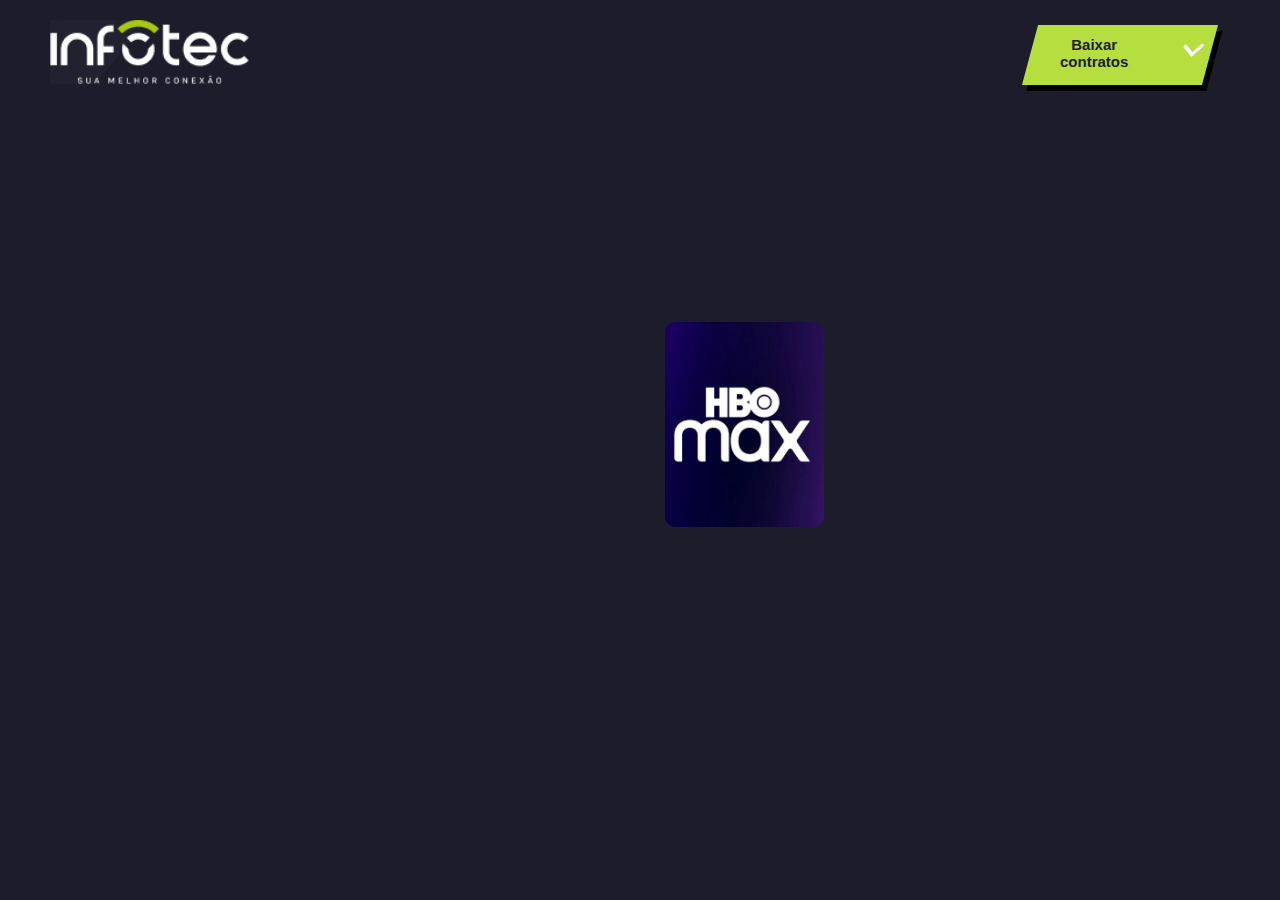
<file: index.html>
<!DOCTYPE html>
<html lang="pt-BR">
<head>
    <meta charset="UTF-8">
    <meta name="viewport" content="width=device-width, initial-scale=1.0">
    <link rel="preconnect" href="https://fonts.googleapis.com">
    <link rel="preconnect" href="https://fonts.gstatic.com" crossorigin>
    <link href="https://fonts.googleapis.com/css2?family=Alumni+Sans+Inline+One&family=Roboto+Mono:wght@300&family=Roboto:ital,wght@0,100;0,300;0,400;1,100;1,400;1,700&family=Titillium+Web:ital,wght@0,200;0,300;1,200&display=swap" rel="stylesheet">
    <link rel="shortcut icon" href="image/favicon.png" type="image/x-icon">
    <link rel="stylesheet" href="index.css">
    <title>INFOTEC</title>
</head>
<body>
    <header>
        <div class="logo">
            <div class="logoHerader">
                <a href="https://infotec.psi.br/tv/" target="_blank"><img src="image/logo_infotec.png" ></a>
            </div>
            <button class="cta">
                <span class="span">Baixar  <br>  contratos</span>
                <span class="second">
                  <svg width="50px" height="20px" viewBox="0 0 66 43" version="1.1" xmlns="http://www.w3.org/2000/svg" xmlns:xlink="http://www.w3.org/1999/xlink">
                    <g id="arrow" stroke="none" stroke-width="1" fill="none" fill-rule="evenodd">
                      <path class="one" d="M40.1543933,3.89485454 L43.9763149,0.139296592 C44.1708311,-0.0518420739 44.4826329,-0.0518571125 44.6771675,0.139262789 L65.6916134,20.7848311 C66.0855801,21.1718824 66.0911863,21.8050225 65.704135,22.1989893 C65.7000188,22.2031791 65.6958657,22.2073326 65.6916762,22.2114492 L44.677098,42.8607841 C44.4825957,43.0519059 44.1708242,43.0519358 43.9762853,42.8608513 L40.1545186,39.1069479 C39.9575152,38.9134427 39.9546793,38.5968729 40.1481845,38.3998695 C40.1502893,38.3977268 40.1524132,38.395603 40.1545562,38.3934985 L56.9937789,21.8567812 C57.1908028,21.6632968 57.193672,21.3467273 57.0001876,21.1497035 C56.9980647,21.1475418 56.9959223,21.1453995 56.9937605,21.1432767 L40.1545208,4.60825197 C39.9574869,4.41477773 39.9546013,4.09820839 40.1480756,3.90117456 C40.1501626,3.89904911 40.1522686,3.89694235 40.1543933,3.89485454 Z" fill="#FFFFFF"></path>
                      <path class="two" d="M20.1543933,3.89485454 L23.9763149,0.139296592 C24.1708311,-0.0518420739 24.4826329,-0.0518571125 24.6771675,0.139262789 L45.6916134,20.7848311 C46.0855801,21.1718824 46.0911863,21.8050225 45.704135,22.1989893 C45.7000188,22.2031791 45.6958657,22.2073326 45.6916762,22.2114492 L24.677098,42.8607841 C24.4825957,43.0519059 24.1708242,43.0519358 23.9762853,42.8608513 L20.1545186,39.1069479 C19.9575152,38.9134427 19.9546793,38.5968729 20.1481845,38.3998695 C20.1502893,38.3977268 20.1524132,38.395603 20.1545562,38.3934985 L36.9937789,21.8567812 C37.1908028,21.6632968 37.193672,21.3467273 37.0001876,21.1497035 C36.9980647,21.1475418 36.9959223,21.1453995 36.9937605,21.1432767 L20.1545208,4.60825197 C19.9574869,4.41477773 19.9546013,4.09820839 20.1480756,3.90117456 C20.1501626,3.89904911 20.1522686,3.89694235 20.1543933,3.89485454 Z" fill="#FFFFFF"></path>
                      <path class="three" d="M0.154393339,3.89485454 L3.97631488,0.139296592 C4.17083111,-0.0518420739 4.48263286,-0.0518571125 4.67716753,0.139262789 L25.6916134,20.7848311 C26.0855801,21.1718824 26.0911863,21.8050225 25.704135,22.1989893 C25.7000188,22.2031791 25.6958657,22.2073326 25.6916762,22.2114492 L4.67709797,42.8607841 C4.48259567,43.0519059 4.17082418,43.0519358 3.97628526,42.8608513 L0.154518591,39.1069479 C-0.0424848215,38.9134427 -0.0453206733,38.5968729 0.148184538,38.3998695 C0.150289256,38.3977268 0.152413239,38.395603 0.154556228,38.3934985 L16.9937789,21.8567812 C17.1908028,21.6632968 17.193672,21.3467273 17.0001876,21.1497035 C16.9980647,21.1475418 16.9959223,21.1453995 16.9937605,21.1432767 L0.15452076,4.60825197 C-0.0425130651,4.41477773 -0.0453986756,4.09820839 0.148075568,3.90117456 C0.150162624,3.89904911 0.152268631,3.89694235 0.154393339,3.89485454 Z" fill="#FFFFFF"></path>
                    </g>
                  </svg>
                </span> 
            </button>
        </div>
    </header>
    <div class="popUp"> <!--PopUp-->
        <dialog> 
           
            <button id="close" onclick="btnClose()">Fechar</button>
        </dialog>
    </div>
    <section class="principal">
        <button class="btn" id="infotecplay" onclick="infoPlay()">
            <a href=""></a>
        </button>
        <button class="btn" id="whatch">
           <a href=""></a>
        </button>
        <button class="btn" id="hbo" >
            <a href=""></a>
        </button>
        <button class="btn" id="paramount">
           <a href=""></a>
        </button>
    </section>

    
    

    <script src="index.js"></script>
</body>
</html>
</file>
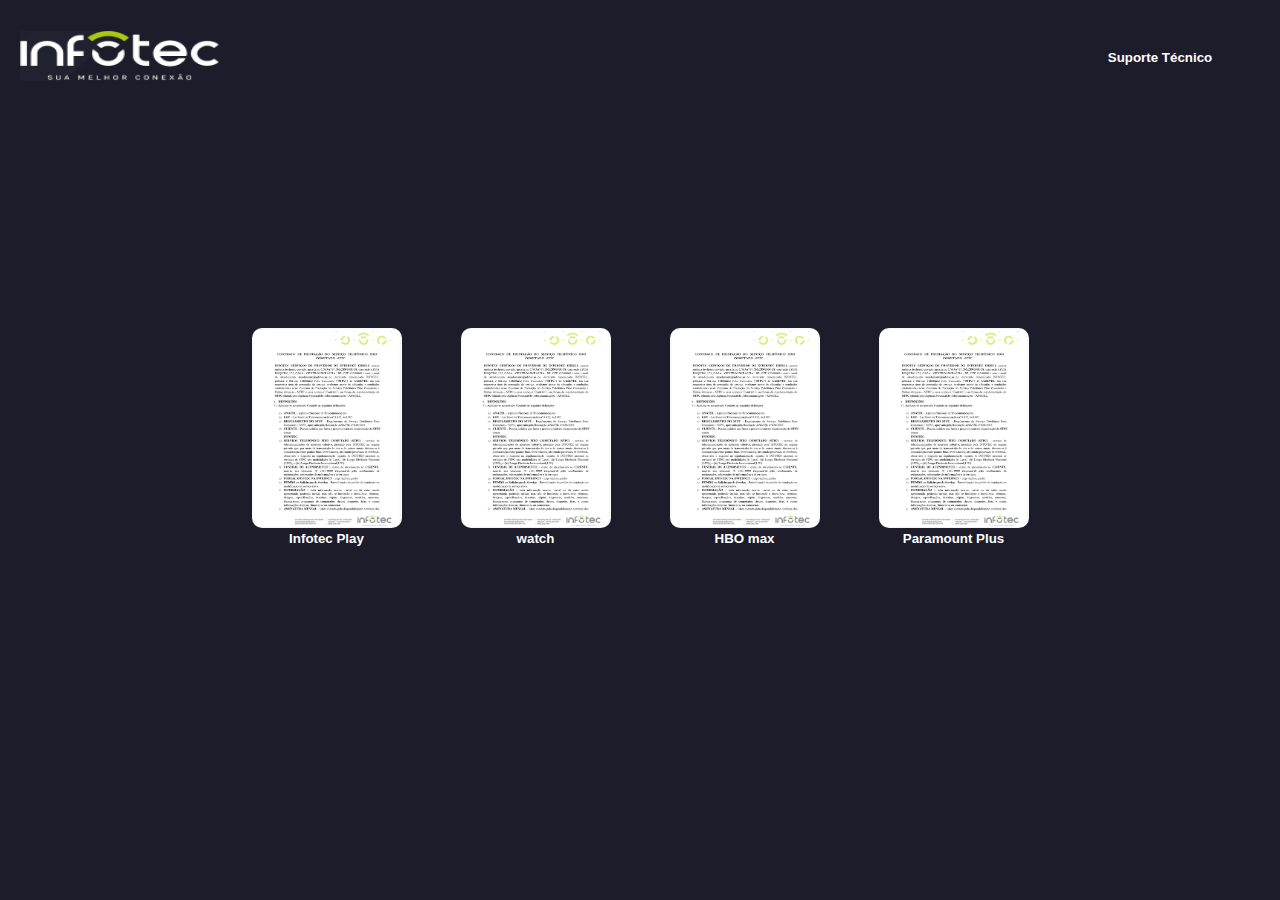
<file: INFOTEC_CONTRATOS_v1/index.html>
<!DOCTYPE html>
<html lang="pt-BR">
<head>
    <meta charset="UTF-8">
    <meta name="viewport" content="width=device-width, initial-scale=1.0">
    <link rel="preconnect" href="https://fonts.googleapis.com">
    <link rel="preconnect" href="https://fonts.gstatic.com" crossorigin>
    <link href="https://fonts.googleapis.com/css2?family=Alumni+Sans+Inline+One&family=Roboto+Mono:wght@300&family=Roboto:ital,wght@0,100;0,300;0,400;1,100;1,400;1,700&family=Titillium+Web:ital,wght@0,200;0,300;1,200&display=swap" rel="stylesheet">
    <link rel="shortcut icon" href="image/favicon.png" type="image/x-icon">
    <link rel="stylesheet" href="style.css">
    <title>INFOTEC</title>
</head>
<body>
    <header>
        <div class="logo">
            <div class="logoHerader">
                <a href=""><img src="image/logo_infotec.png" ></a>
            </div>
            <div class="btnContrato">
                <button class="btn" id="btnContrato">
                    Suporte Técnico
                </button>
            </div>
        </div>
    </header>
    <div class="popUp"> <!--PopUp-->
        <dialog> 
           
            <button id="close" onclick="btnClose()">Fechar</button>
        </dialog>
    </div>
    <section class="principal">
        <button class="btn" id="infotecplay" onclick="infoPlay()"><img src="image/imagem_contrato.jpeg" id="imagemContrato" >Infotec Play</button>
        <button class="btn" id="whatch"><img src="image/imagem_contrato.jpeg" id="imagemContrato"> watch</button>
        <button class="btn" id="hbo" ><img src="image/imagem_contrato.jpeg" id="imagemContrato">HBO max</button>
        <button class="btn" id="paramount"><img src="image/imagem_contrato.jpeg" id="imagemContrato">Paramount Plus</button>
    </section>

    
    

    <script src="script.js"></script>
</body>
</html>
</file>
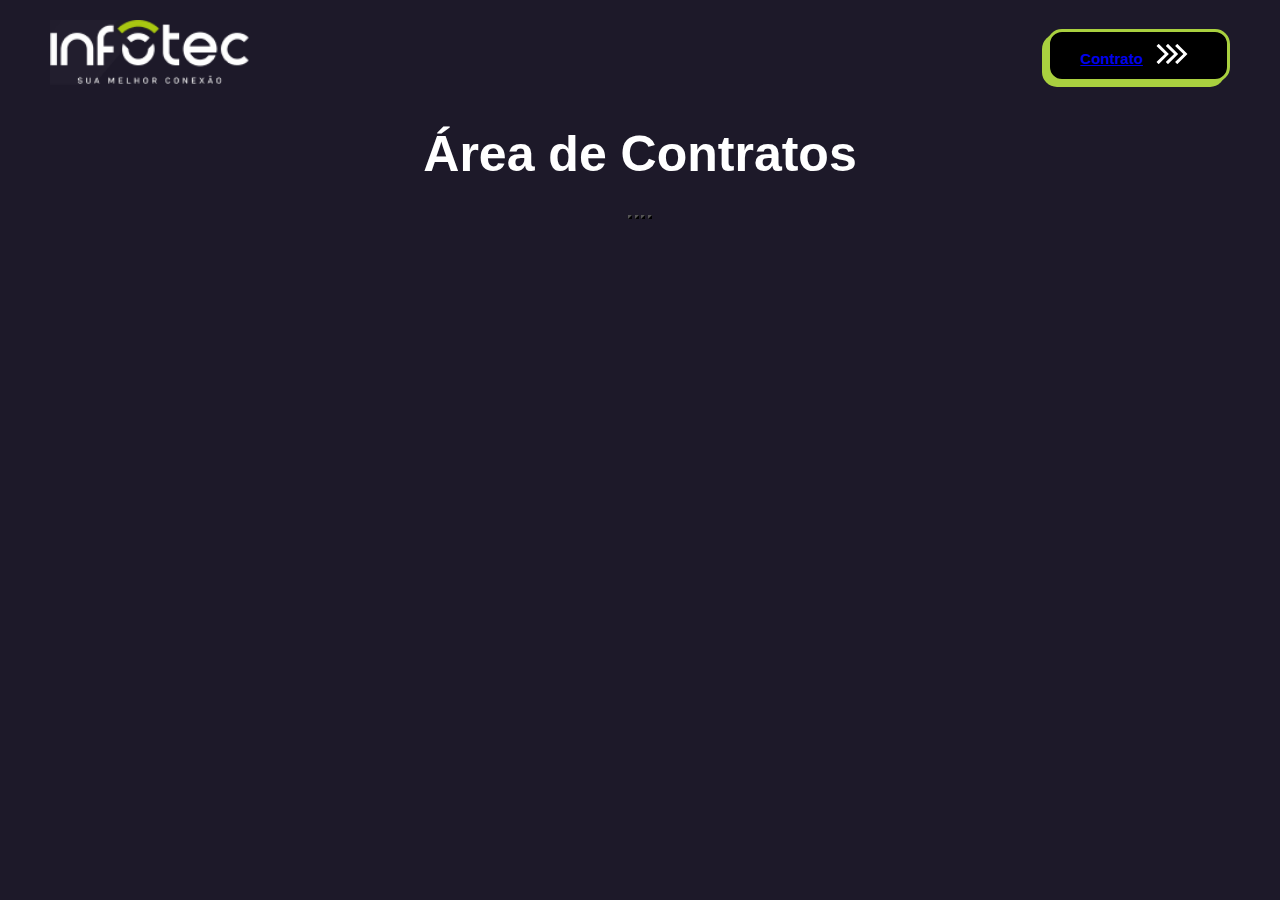
<file: INFOTEC_CONTRATOS_v2/index.html>
<!DOCTYPE html>
<html lang="pt-br">
    <head>
        <meta http-equiv="Content-Type" content="text/html; charset=UTF-8">
        <link rel="preconnect" href="https://fonts.googleapis.com/">
        <link rel="preconnect" href="https://fonts.gstatic.com/" crossorigin="">
        <meta name="viewport" content="width=device-width, initial-scale=1.0">
        <link rel="shortcut icon" href="https://teste.infotec.psi.br/assets/favicon.png" type="image/png">
        <link rel="stylesheet" href="./style.css">
        <title>INFOTEC | Contratos</title>
    </head>
    <body>
        <header>
            <nav>
                <ul>
                    <a href="http://infotec.psi.br/" target="_blank"><img src="./logo.png" alt="Logo da empresa"></a>
                    <li>
                        <button class="cta">
                            <span class="span"><a href="contrato_infotec.pdf" target="_blank">Contrato</a></span>
                            <span class="second">
                              <svg width="50px" height="20px"  viewBox="0 0 66 43" version="1.1" xmlns="http://www.w3.org/2000/svg" xmlns:xlink="http://www.w3.org/1999/xlink">
                                <g id="arrow" stroke="none" stroke-width="1" fill="none" fill-rule="evenodd">
                                  <path class="one" d="M40.1543933,3.89485454 L43.9763149,0.139296592 C44.1708311,-0.0518420739 44.4826329,-0.0518571125 44.6771675,0.139262789 L65.6916134,20.7848311 C66.0855801,21.1718824 66.0911863,21.8050225 65.704135,22.1989893 C65.7000188,22.2031791 65.6958657,22.2073326 65.6916762,22.2114492 L44.677098,42.8607841 C44.4825957,43.0519059 44.1708242,43.0519358 43.9762853,42.8608513 L40.1545186,39.1069479 C39.9575152,38.9134427 39.9546793,38.5968729 40.1481845,38.3998695 C40.1502893,38.3977268 40.1524132,38.395603 40.1545562,38.3934985 L56.9937789,21.8567812 C57.1908028,21.6632968 57.193672,21.3467273 57.0001876,21.1497035 C56.9980647,21.1475418 56.9959223,21.1453995 56.9937605,21.1432767 L40.1545208,4.60825197 C39.9574869,4.41477773 39.9546013,4.09820839 40.1480756,3.90117456 C40.1501626,3.89904911 40.1522686,3.89694235 40.1543933,3.89485454 Z" fill="#FFFFFF"></path>
                                  <path class="two" d="M20.1543933,3.89485454 L23.9763149,0.139296592 C24.1708311,-0.0518420739 24.4826329,-0.0518571125 24.6771675,0.139262789 L45.6916134,20.7848311 C46.0855801,21.1718824 46.0911863,21.8050225 45.704135,22.1989893 C45.7000188,22.2031791 45.6958657,22.2073326 45.6916762,22.2114492 L24.677098,42.8607841 C24.4825957,43.0519059 24.1708242,43.0519358 23.9762853,42.8608513 L20.1545186,39.1069479 C19.9575152,38.9134427 19.9546793,38.5968729 20.1481845,38.3998695 C20.1502893,38.3977268 20.1524132,38.395603 20.1545562,38.3934985 L36.9937789,21.8567812 C37.1908028,21.6632968 37.193672,21.3467273 37.0001876,21.1497035 C36.9980647,21.1475418 36.9959223,21.1453995 36.9937605,21.1432767 L20.1545208,4.60825197 C19.9574869,4.41477773 19.9546013,4.09820839 20.1480756,3.90117456 C20.1501626,3.89904911 20.1522686,3.89694235 20.1543933,3.89485454 Z" fill="#FFFFFF"></path>
                                  <path class="three" d="M0.154393339,3.89485454 L3.97631488,0.139296592 C4.17083111,-0.0518420739 4.48263286,-0.0518571125 4.67716753,0.139262789 L25.6916134,20.7848311 C26.0855801,21.1718824 26.0911863,21.8050225 25.704135,22.1989893 C25.7000188,22.2031791 25.6958657,22.2073326 25.6916762,22.2114492 L4.67709797,42.8607841 C4.48259567,43.0519059 4.17082418,43.0519358 3.97628526,42.8608513 L0.154518591,39.1069479 C-0.0424848215,38.9134427 -0.0453206733,38.5968729 0.148184538,38.3998695 C0.150289256,38.3977268 0.152413239,38.395603 0.154556228,38.3934985 L16.9937789,21.8567812 C17.1908028,21.6632968 17.193672,21.3467273 17.0001876,21.1497035 C16.9980647,21.1475418 16.9959223,21.1453995 16.9937605,21.1432767 L0.15452076,4.60825197 C-0.0425130651,4.41477773 -0.0453986756,4.09820839 0.148075568,3.90117456 C0.150162624,3.89904911 0.152268631,3.89694235 0.154393339,3.89485454 Z" fill="#FFFFFF"></path>
                                </g>
                              </svg>
                            </span> 
                        </button>
                    </li>  
                </ul>
            </nav>
        </header>

        <main>
            <!--## CORPO ##-->
            <section id="titulo">
                <h1>Área de Contratos</h1>
            </section>

            <section id="btnContratos">
                <button type="button" id="inbtnWtpm"><a href="" target="_blank"></a></button>
                <button type="button" id="inbtnIp"><a href="" target="_blank"></a></button>
                <button type="button" id="inbtnHbom"><a href="" target="_blank"></a></button>
                <button type="button" id="inbtnIt"><a href="" target="_blank"></a></button>
            </section>
        </main>
</body>
</html>
</file>
<file: index.css>
:root{
    --Roxo-Escuro:#1c1c2b;
    --Verde-Claro:#b6de3e;
    --Verde-Escuro:#558028;
    --Branco:#ffffff;

}

*{
    margin: 0;
    padding: 0;
}

body{
    font-family: 'Roboto', sans-serif;
    background-color: var(--Roxo-Escuro);
    
}

/*Alterações no cabeçalho*/

img{ /*Logo infotec */
    width: 200px;
}

.logo{
    display: flex;
    flex-direction: row;
    align-items: center;

    margin: 20px;
}

.logo{

    justify-content: space-between;
    /* padding: 0 10%; 0 para o top e button e o 10% tando para esquerda ou direita */
    margin-left: 50px;
}

/*CSS Do PopUp*/

dialog{
    width: 500px;
    height: 250px;

    margin: 0 auto;
    border-radius: 10px;
    background-color: red;
}



/* Alterações nos botões */

.principal {

    width: 100vw;
    height: 70vh;
    display: flex;
    flex-direction: row;
    justify-content: center;
    align-items: center;
    gap: 50px;
}

a{
    text-decoration: none;
    position: relative;
    top: -50%;
    text-align: center;
    color: red;
}
#imagemContrato{
    width: 150px;
    height: 200px;
    border-radius: 10px;

}

#hbo{
    
    background-image: url(image/hbomax.jpeg);
    background-repeat: no-repeat;
    background-position: center;
    background-size: cover;
}

#imagemContrato:hover{

    background-color: var(--Branco);
    color: var(--Roxo-Escuro);
}


.btn{
    width: 159px;
    height: 205px;
    font-weight: bold;

    border-radius: 10px;
    border: none;

    background-color: var(--Roxo-Escuro);
    color: var(--Branco);

    transition: transform 1s;
    transform: translatex(5) scale(1.1)
}

.btn:hover{
    
    background-color: var(--Verde-Claro);
    color: var(--Roxo-Escuro);

    transform: translateX(6px) scale(1.2);    
}

/*Botão do contrato completo*/
.cta {
    width: 180px;
    height: 60px;
    font-weight: bold;
    display: flex;
    padding: 11px 30px;
    margin-right: 50px;
    text-decoration: none;
    font-size: 15px;
    color: var(--Roxo-Escuro);
    background: var(--Verde-Claro);
    transition: 1s;
    box-shadow: 6px 6px 0 black;
    transform: skewX(-15deg);
    border: none;
}
  
.cta:focus {
    outline: none;
}
  
.cta:hover {
    transition: 0.5s;
    box-shadow: 10px 10px 0 var(--Verde-Escuro);
}
  
.cta .second {
    transition: 0.5s;
    margin-right: 0px;
}
  
.cta:hover  .second {
    transition: 0.5s;
    margin-right: 45px;
}
  
.span {
    transform: skewX(15deg);
}
  
.second {
    margin-left: 30px;
    position: relative;
    top: 12%;
    transform: rotate(87deg);
    
}
  
.one {
    transition: 0.4s;
    transform: translateX(-60%);
    
}
  
.two {
    transition: 0.5s;
    transform: translateX(-30%);
}
  
.cta:hover .three {
    animation: color_anim 1s infinite 0.2s;
}
  
.cta:hover .one {
    transform: translateX(0%);
    animation: color_anim 1s infinite 0.6s;
}
  
.cta:hover .two {
    transform: translateX(0%);
    animation: color_anim 1s infinite 0.4s;
}
  
@keyframes color_anim {
    0% {
      fill: var(--Roxo-Escuro);
    }
  
    50% {
      fill: var(--Verde-Claro);
    }
  
    100% {
      fill: var(--Verde-Escuro);
    }
}

/*Versão mobile*/

@media screen and (max-width: 600px) {

    img{ /*Logo infotec */
        width: 125px;
        height: 45px;
    }

    .principal{
        display: grid;
        margin-top: 60px;
    }

    .cta{
        margin-left: 30px;
    }
}
</file>
<file: INFOTEC_CONTRATOS_v1/style.css>
:root{
    --Roxo-Escuro:#1c1c2b;
    --Verde-Claro:#b6de3e;
    --Verde-Escuro:#73ad34;
    --Branco:#ffffff;

}

*{
    margin: 0;
    padding: 0;
}

body{
    font-family: 'Roboto', sans-serif;
    background-color: var(--Roxo-Escuro);
    
}

/*Alterações no cabeçalho*/

img{ /*Logo infotec */
    width: 200px;
    height: 50px;
}

.logo, 
.btnContrato{
    display: flex;
    flex-direction: row;
    align-items: center;

    margin: 20px;
}

.logo{

    justify-content: space-between;
    /* padding: 0 10%; 0 para o top e button e o 10% tando para esquerda ou direita */
}

/*CSS Do PopUp*/

dialog{
    width: 500px;
    height: 250px;

    margin: 0 auto;
    border-radius: 10px;
    background-color: red;
}



/* Alterações nos botões */

.principal {

    width: 100vw;
    height: 70vh;
    display: flex;
    flex-direction: row;
    justify-content: center;
    align-items: center;
    gap: 50px;
}

#btnContrato{
    width: 160px;
    height: 35px;
}

#imagemContrato{
    width: 150px;
    height: 200px;
    border-radius: 10px;
}

#imagemContrato:hover{

    background-color: var(--Branco);
    color: var(--Roxo-Escuro);
}


.btn{
    width: 159px;
    height: 205px;
    font-weight: bold;

    border-radius: 10px;
    border: none;

    background-color: var(--Roxo-Escuro);
    color: var(--Branco);
}

.btn:hover{
    border: 2px solid var(--Verde-Escuro);
    background-color: var(--Branco);
    color: var(--Roxo-Escuro);
}
</file>
<file: INFOTEC_CONTRATOS_v2/style.css>
* {
    padding: 0;
    margin: 0;
    box-sizing: border-box;
}

:root {
    font-size: 62.5%;
}

body {
    background: #1d1929;
    font-family: 'Roboto', sans-serif;
    text-align: center;
    min-height: 100vh;
    color: #fff;
}

/*-----ÁREA DE CABEÇALHO-----*/

img {
    width: 200px;
}

nav {
    padding: 2rem 5rem 1rem;
}

ul {
    display: flex;
    justify-content: space-between;
    align-items: center;
    list-style: none;
    font-size: 2rem;
    font-size: 2rem;
}

nav ul li button {
    align-items: center;
    font-size: 1.5rem;
    padding: 0.8em 2em;
    background-color: #000;
    border: 3px solid #a9d03f;
    border-radius: 1em;
    font-weight: bolder;
    transition: cubic-bezier(0.68, -0.55, 0.265, 1.55) 0.4s;
    box-shadow: -5px 5px 0px 0px #a9d03f;
    cursor: pointer;
    color: #fff;
}

nav ul li button:hover {
    transform: translate(5px, -5px);
}

/*-----CORPO-----*/

#titulo h1{
    font-size: 50px;
    padding: 25px;
}

#btnContratos input{
    padding: 30px;
    width: 250px;
    height: 150px;
    border-radius: 25px;
    margin: 25px;
    background-repeat: no-repeat;
    background-position: center;
}

#btnContratos input:hover {
    transform: translate(5px, -5px);
    cursor: pointer;
}

/* CORPO - BOTÕES */

#inbtnWtpm{
    background-image: url(./imagens/watch_paramont.jpg);
}

#inbtnIp{
    background-image: url(./imagens/infotecPlay.jpg);
}

#inbtnHbom{
    background-image: url(./imagens/hbomax.jpg);
}

#inbtnIt{
    background-image: url(./imagens/infotecTelecon.jpg);
}
</file>
